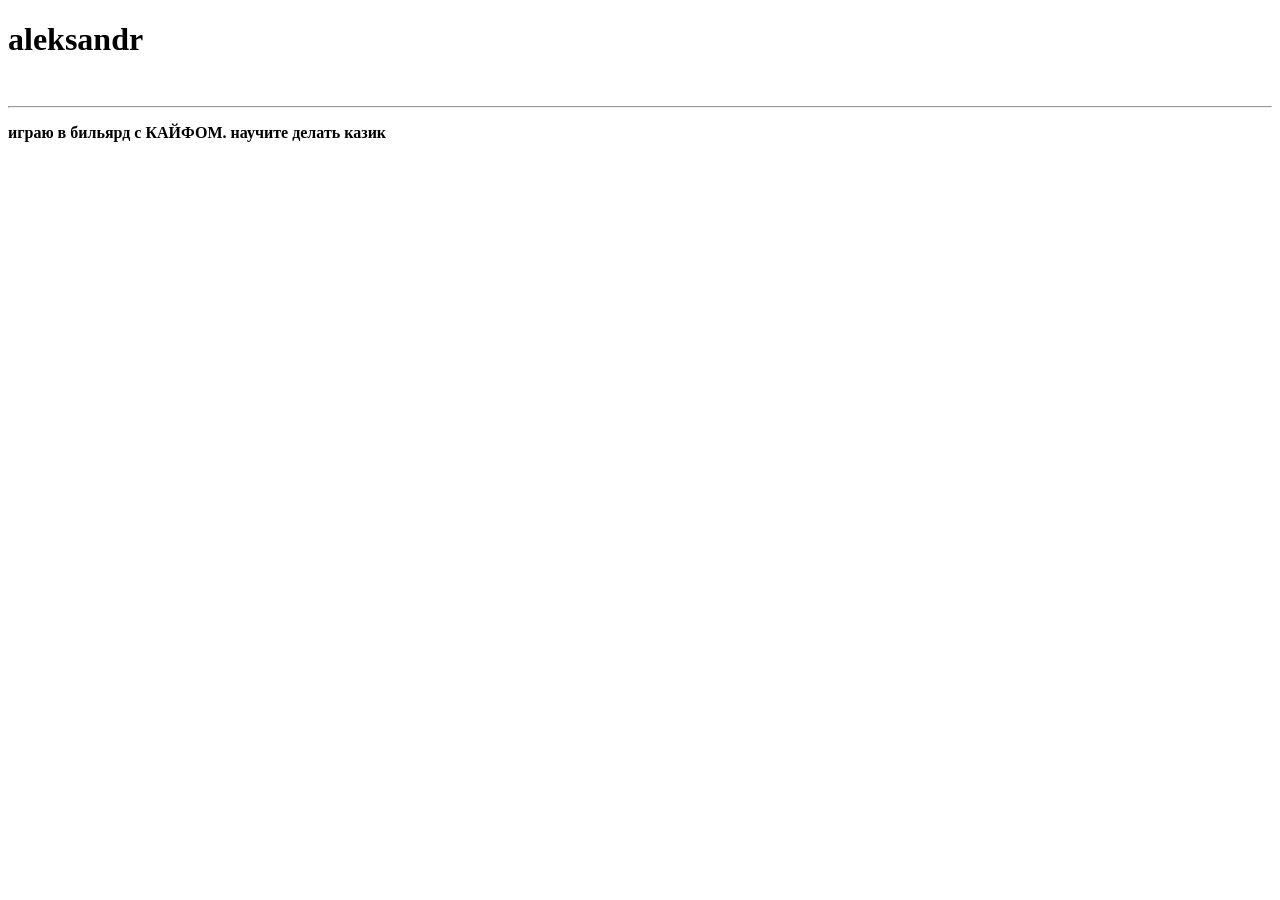
<file: MyFirstSite.html>
<!DOCTYPE html>
<html lang="en">
<head>
    <meta charset="UTF-8">
    <meta name="viewport" content="width=device-width, initial-scale=1.0">
    <title>Уникальный заголовок</title>
</head>
<body>
    <h1>aleksandr</h1><br><hr>
    <p><b>играю в бильярд с КАЙФОМ. научите делать казик</b></p>
</body>
</html>
</file>
